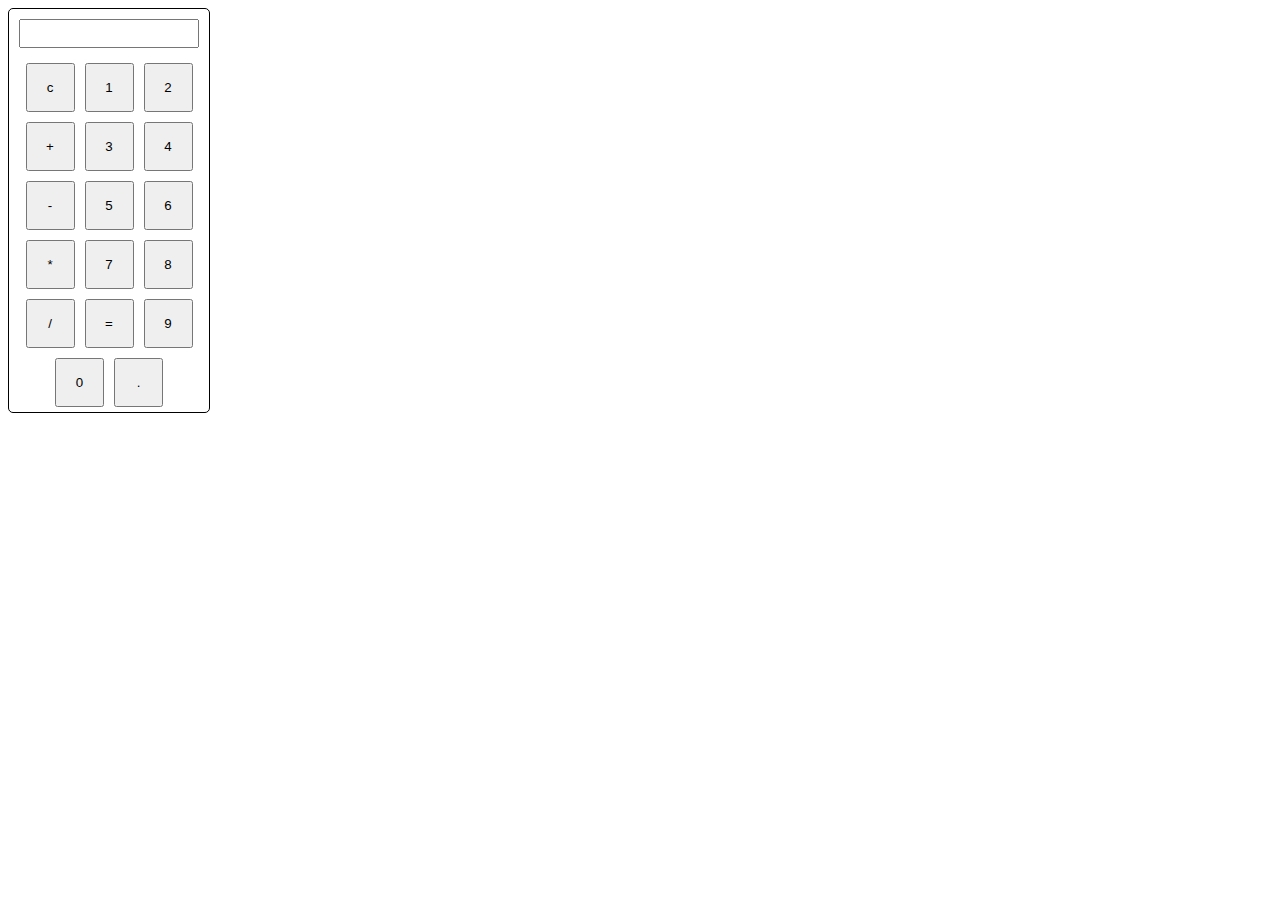
<file: Index.html>
<!DOCTYPE html>
<html lang="en">
<head>
    <meta charset="UTF-8">
    <meta name="viewport" content="width=device-width, initial-scale=1.0">
    <title>CALCULATER</title>
    <link rel="stylesheet" href="calculater.css">
</head>
<body>
    <div id="calculator">
      <input type="text" id="display" readonly>
      <div class="button-container">
      <button class="button"onclick="currentDisplay= ''; document.querySelector('#display').value=currentDisplay" >c</button>
      <button class="button " onclick="currentDisplay=currentDisplay + '1'; document.querySelector('#display').value=currentDisplay ">1</button>
      <button class="button" onclick="currentDisplay=currentDisplay + '2'; document.querySelector('#display').value=currentDisplay ">2</button>
      <button class="button"onclick="currentDisplay=currentDisplay + '+'; document.querySelector('#display').value=currentDisplay ">+</button>
      <button class="button"onclick="currentDisplay=currentDisplay + '3'; document.querySelector('#display').value=currentDisplay ">3</button>
      <button class="button"onclick="currentDisplay=currentDisplay + '4'; document.querySelector('#display').value=currentDisplay" >4</button>
      <button class="button"onclick="currentDisplay=currentDisplay + '-'; document.querySelector('#display').value=currentDisplay" >-</button>
      <button class="button"onclick="currentDisplay=currentDisplay + '5'; document.querySelector('#display').value=currentDisplay" >5</button>
      <button class="button"onclick="currentDisplay=currentDisplay + '6'; document.querySelector('#display').value=currentDisplay" >6</button>
      <button class="button"onclick="currentDisplay=currentDisplay + '*'; document.querySelector('#display').value=currentDisplay" >*</button>
      <button class="button" onclick="currentDisplay=currentDisplay + '7'; document.querySelector('#display').value=currentDisplay" >7</button>
      <button class="button"onclick="currentDisplay=currentDisplay + '8'; document.querySelector('#display').value=currentDisplay" >8</button>
      <button class="button"onclick="currentDisplay=currentDisplay + '/'; document.querySelector('#display').value=currentDisplay" >/</button>
    <button class="button" onclick=" let result = eval(currentDisplay); currentDisplay= result; document.querySelector('#display').value= currentDisplay;">=</button>
      <button class="button" onclick="currentDisplay=currentDisplay + '9'; document.querySelector('#display').value=currentDisplay" >9</button>
      <!-- <button class="button" onclick="currentDisplay=currentDisplay + '5'; document.querySelector('#display').value=currentDisplay" >5</button> -->
      <button class="button"onclick="currentDisplay=currentDisplay + '0'; document.querySelector('#display').value=currentDisplay" >0</button>
      <button class="button"onclick="currentDisplay=currentDisplay + '.'; document.querySelector('#display').value=currentDisplay" >.</button>
      


      </div>
     

    </div>
    <script src="calculater.js"></script>
</body>
</html>
</file>
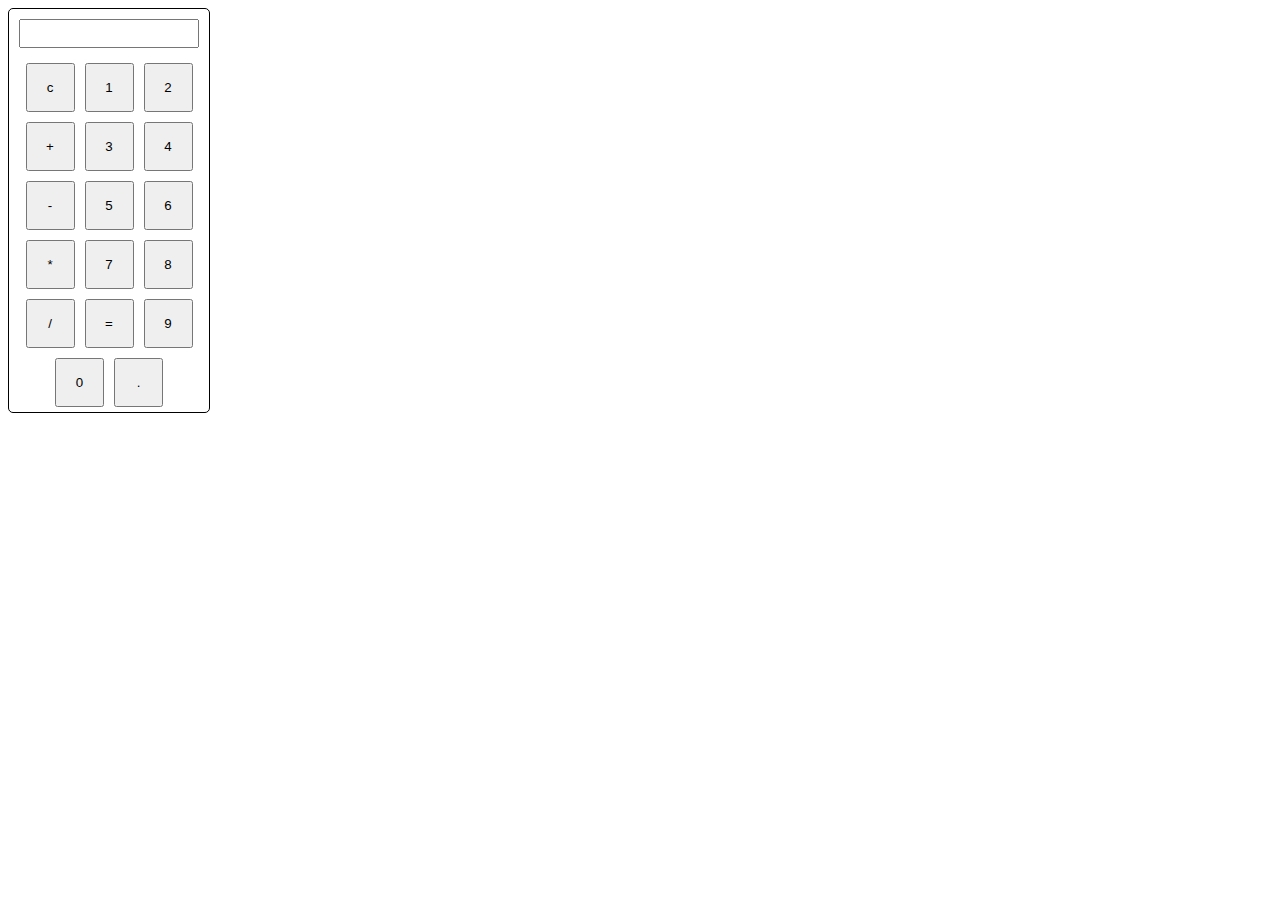
<file: calculater.html>
<!DOCTYPE html>
<html lang="en">
<head>
    <meta charset="UTF-8">
    <meta name="viewport" content="width=device-width, initial-scale=1.0">
    <title>CALCULATER</title>
    <link rel="stylesheet" href="calculater.css">
</head>
<body>
    <div id="calculator">
      <input type="text" id="display" readonly>
      <div class="button-container">
      <button class="button"onclick="currentDisplay= ''; document.querySelector('#display').value=currentDisplay" >c</button>
      <button class="button " onclick="currentDisplay=currentDisplay + '1'; document.querySelector('#display').value=currentDisplay ">1</button>
      <button class="button" onclick="currentDisplay=currentDisplay + '2'; document.querySelector('#display').value=currentDisplay ">2</button>
      <button class="button"onclick="currentDisplay=currentDisplay + '+'; document.querySelector('#display').value=currentDisplay ">+</button>
      <button class="button"onclick="currentDisplay=currentDisplay + '3'; document.querySelector('#display').value=currentDisplay ">3</button>
      <button class="button"onclick="currentDisplay=currentDisplay + '4'; document.querySelector('#display').value=currentDisplay" >4</button>
      <button class="button"onclick="currentDisplay=currentDisplay + '-'; document.querySelector('#display').value=currentDisplay" >-</button>
      <button class="button"onclick="currentDisplay=currentDisplay + '5'; document.querySelector('#display').value=currentDisplay" >5</button>
      <button class="button"onclick="currentDisplay=currentDisplay + '6'; document.querySelector('#display').value=currentDisplay" >6</button>
      <button class="button"onclick="currentDisplay=currentDisplay + '*'; document.querySelector('#display').value=currentDisplay" >*</button>
      <button class="button" onclick="currentDisplay=currentDisplay + '7'; document.querySelector('#display').value=currentDisplay" >7</button>
      <button class="button"onclick="currentDisplay=currentDisplay + '8'; document.querySelector('#display').value=currentDisplay" >8</button>
      <button class="button"onclick="currentDisplay=currentDisplay + '/'; document.querySelector('#display').value=currentDisplay" >/</button>
    <button class="button" onclick=" let result = eval(currentDisplay); currentDisplay= result; document.querySelector('#display').value= currentDisplay;">=</button>
      <button class="button" onclick="currentDisplay=currentDisplay + '9'; document.querySelector('#display').value=currentDisplay" >9</button>
      <!-- <button class="button" onclick="currentDisplay=currentDisplay + '5'; document.querySelector('#display').value=currentDisplay" >5</button> -->
      <button class="button"onclick="currentDisplay=currentDisplay + '0'; document.querySelector('#display').value=currentDisplay" >0</button>
      <button class="button"onclick="currentDisplay=currentDisplay + '.'; document.querySelector('#display').value=currentDisplay" >.</button>
      


      </div>
     

    </div>
    <script src="calculater.js"></script>
</body>
</html>
</file>
<file: calculater.css>
#calculator{
border: 1px solid black;
border-radius: 5px;
width: 200px;
}
#display{
    margin: 10px;
    width: 86%;
    font-size: 20px;

}
.button-container{
    display: flex;
    justify-content: center;
    flex-wrap: wrap;

}


.button{
    width: 49px;
    height: 49px;
   margin: 5px;
    
    
    
}
</file>
